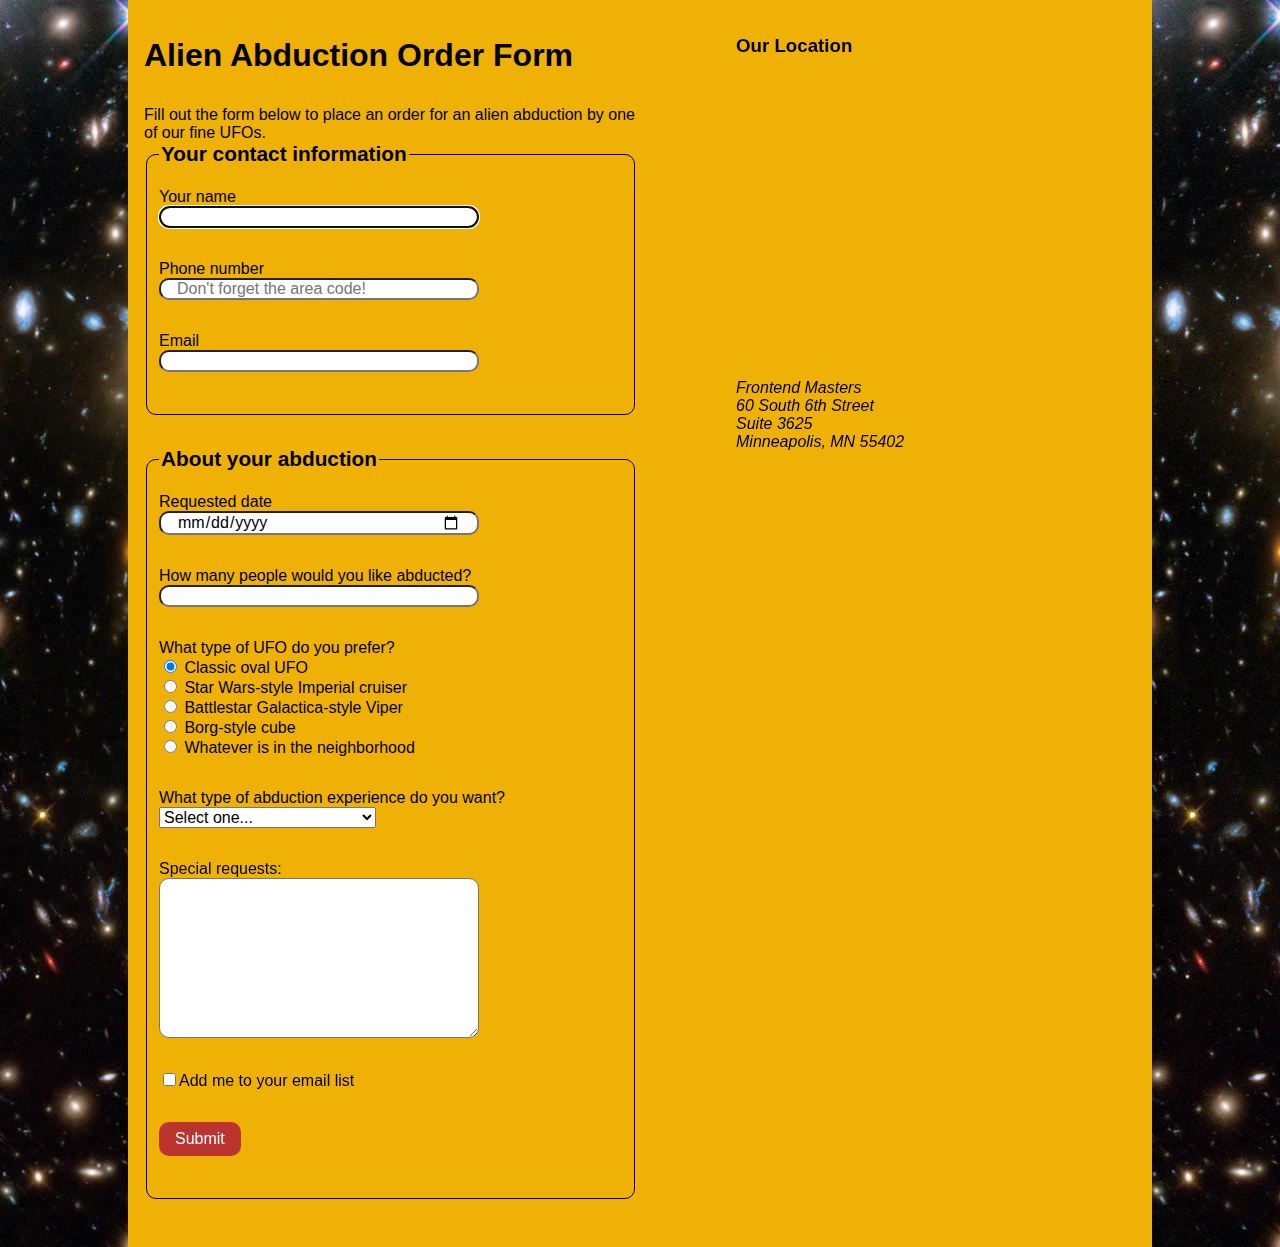
<file: index.html>
<!DOCTYPE html>
<html lang="en">

<head>
	<meta charset="UTF-8">
	<title>Alien Abduction Order Form</title>
	<link href="css/forms-end.css" rel="stylesheet">
</head>

<body>
	<div class="wrapper">
		<section>
			<h1>Alien Abduction Order Form</h1>
			<p>Fill out the form below to place an order for an alien abduction by one of our fine UFOs.</p>
			<form method="POST" action="https://e3vwdl4bpd.execute-api.us-west-2.amazonaws.com/default/API2SES">
				<fieldset>
					<legend>Your contact information</legend>
					<label for="name">Your name </label>
					<input type="text" id="name" name="name" autofocus>
					<label for="phone">Phone number</label>
					<input type="tel" id="phone" name="phone" placeholder="Don't forget the area code!">
					<label for="email">Email</label>
					<input type="email" id="email" name="email">

				</fieldset>
				<fieldset>
					<legend>About your abduction </legend>
					<label for="date">Requested date</label>
					<input type="date" id="date" name="date">
					<label for="qty">How many people would you like abducted?</label>
					<input type="number" id="qty" name="qty" min="1" max="10">

					<p>What type of UFO do you prefer?</p>
					<label>
						<input type="radio" name="ufotype" value="classic" checked> Classic oval UFO
					</label>
					<label>
						<input type="radio" name="ufotype" value="starwars"> Star Wars-style Imperial cruiser
					</label>
					<label>
						<input type="radio" name="ufotype" value="galactica"> Battlestar Galactica-style Viper
					</label>
					<label>
						<input type="radio" name="ufotype" value="startrek"> Borg-style cube
					</label>
					<label>
						<input type="radio" name="ufotype" value="any"> Whatever is in the neighborhood
					</label>

					<label for="abtype">What type of abduction experience do you want?</label>
					<select id="abtype" name="abtype">
						<option selected>Select one...</option>
						<option value="tour">Tour of the solar system</option>
						<option value="dinner">Alien dinner and discussion</option>
						<option value="dance">Alien dance lessons</option>
						<option value="whales">Whale watching</option>
					</select>

					<label for="comments">Special requests:</label>
					<textarea id="comments" name="comments"></textarea>

					<label>
						<input id="subscribe" name="subscribe" type="checkbox" value="subscribe">Add me to your email list
					</label>
					<input id="send_to" type="hidden" name="send_to" value="yourEmailHere">
					<button type="submit">Submit</button>
				</fieldset>
			</form>

		</section>
		<aside>
			<h3>Our Location</h3>
			<iframe src="https://www.google.com/maps/embed?pb=!1m18!1m12!1m3!1d1411.1614370128507!2d-93.27191134226143!3d44.977751763344614!2m3!1f0!2f0!3f0!3m2!1i1024!2i768!4f13.1!3m3!1m2!1s0x52b3329a75fc44b3%3A0xab6d15df00205abb!2s60+South+6th+St%2C+Minneapolis%2C+MN+55402!5e0!3m2!1sen!2sus!4v1540308714418"
			 width="400" height="300" frameborder="0" style="border:0" allowfullscreen></iframe>
			<address>
				Frontend Masters <br>
				60 South 6th Street <br>
				Suite 3625 <br>
				Minneapolis, MN 55402
			</address>
		</aside>
	</div>
	<script src="js/forms.js"></script>
</body>

</html>
</file>
<file: css/forms-end.css>
html {
  box-sizing: border-box;
}
*, *:before, *:after {
  box-sizing: inherit;
}
body {
	font-family: Arial, Helvetica, sans-serif;
	background-image: url(../img/galaxy.jpg);
	margin: 0;
	padding: 0;
}
.wrapper {
	width: 80%;
	margin: 0 auto;
	padding: 1em;
	background-color: #EFB106;
	display: flex;
	flex-flow: row nowrap;
}
section {
	flex-basis: 57%;
	margin-right: 10%;
}
aside {
	flex-basis: 33%;
}
p, [for="abtype"] {
	margin-bottom: 0;
	margin-top: 2rem;
}
fieldset, #abtype {
	margin-bottom: 2rem;
}
fieldset {
	border: 1px solid black;
	border-radius: 10px;
}
legend {
	font-weight: bold;
	font-size: 1.3rem;
	margin-top: 1.5rem;
	margin-bottom: 1rem;
	display: block;
}
label {
	display: block;
}
input:not([type="radio"]):not([type="checkbox"]), 
textarea {
	display: block;
	margin-bottom: 2rem;
	width: 20rem;
	font-family: Arial, Helvetica, sans-serif;
	font-size: 1em;
	border-radius: 10px;
	padding: 0 1rem;
}
textarea {
	height: 10rem;
	padding: 1rem;
}
select {
	font-size: 1rem;
}
button {
	margin: 2rem 0;
	background-color: #BB342F;
	color: white;
	border: none;
	font-size: 1rem;
	padding: 0.5rem 1rem;
	border-radius: 10px;
}
button:hover {
	background-color: #9A2B27;
}
</file>
